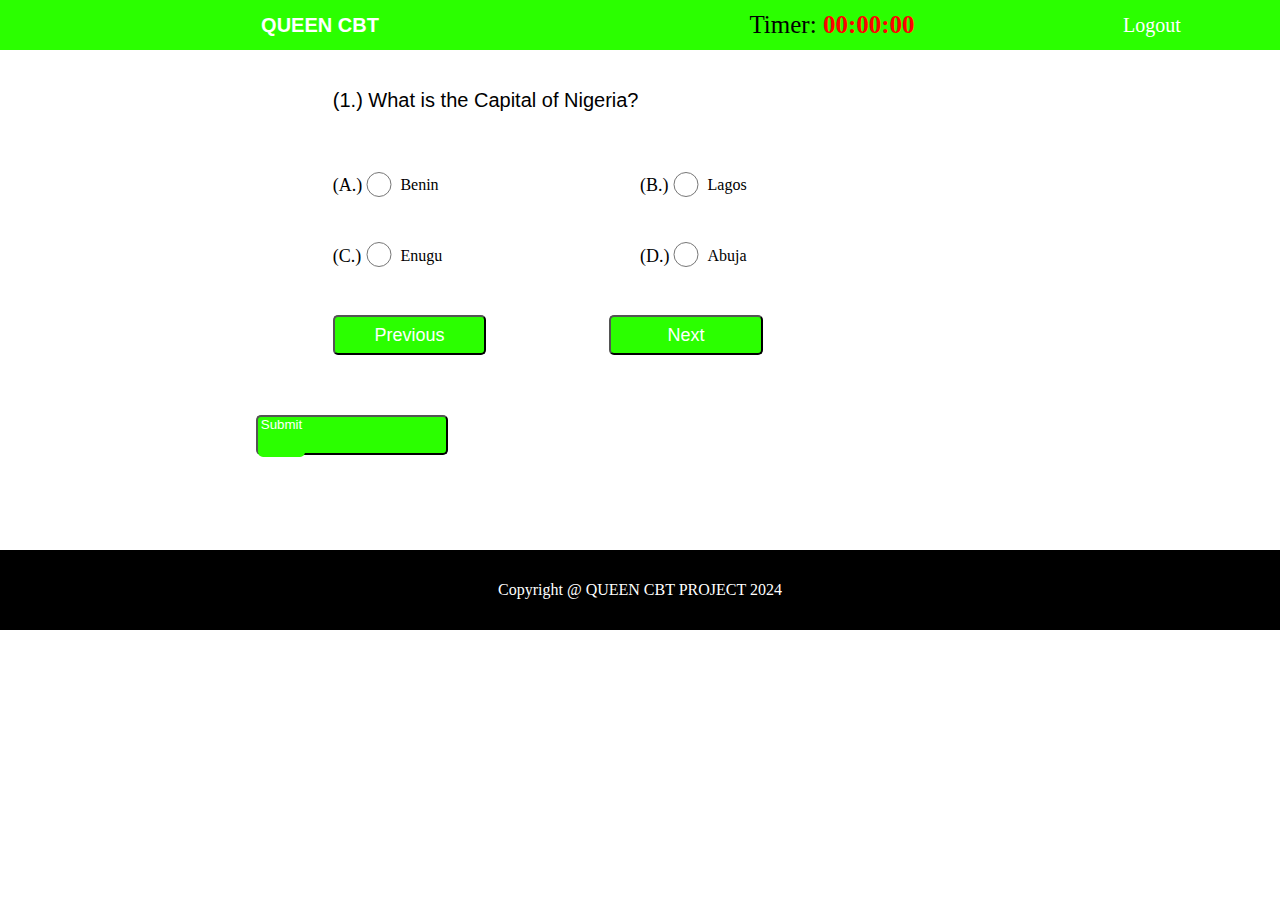
<file: index.html>
<!DOCTYPE html>
<head>
     <title>CBT Project</title>
     <link rel="stylesheet" href="styles.css">
</head>
    <body>
        <!--- wrapper class starts here -->
        <div class="wrapper">
               
            <!--- header class starts here -->
            <div class="header">

                <!--- name class starts here -->
                <div class="name">QUEEN CBT</div>
                 <!--- name class ends here -->     
                 
                 
                 <!--- timer class starts here -->
                <div class="timer"><span style="color: black;">Timer:</span> <strong>00:00:00</strong></div>
                <!--- timer class ends here -->  
                
                
                <!--- out class starts here -->
                <div class="out"><a style="color:white; text-decoration: none;" href="login.html">Logout</a></div>
                 <!--- out class ends here --> 
                
                 
            </div>
                  <!-- header class ends here-->


                  <!--- insider class starts here -->
            <div class="insider">
              <form method="post">
                <!--- message class starts here -->
                     <div class="message">(1.) What is the Capital of Nigeria?</div>
                 <!--- message class ends here -->
                 
                 <!--- answer class starts here-->
                         <div class="answer">
                          
                            <!--- answer_opt starts here -->
                            <div class="answer_opt">
                                
                                <!---- answer_a class starts here -->
                                <label class="answer_q">(A.)</label>
                                <!---- answer_a class ends here -->
                                
                                <!---- answer_in class starts here -->
                                    <input type="radio" value="Benin" class="answer_in"/>  
                                <!---- answer_in class ends here -->
                                
                                <!---- answer_q class starts here -->
                                <label class="answer_b">Benin</label>
                                <!---- answer_q class ends here -->
                            
                            
                            </div>
                            <!--- answer_opt ends here -->
 


                            <!--- answer_opt starts here -->
                            <div class="answer_opt">
                                
                                <!---- answer_q class starts here -->
                                <label class="answer_q">(B.)</label>
                                <!---- answer_q class ends here -->
                                
                                <!---- answer_in class starts here -->
                                    <input type="radio" value="Lagos" class="answer_in"/>  
                                <!---- answer_in class ends here -->
                                
                                <!---- answer_b class starts here -->
                                <label class="answer_b">Lagos</label>
                                <!---- answer_b class ends here -->
                            
                            
                            </div>
                            <!--- answer_opt ends here -->


                            <!--- answer_opt starts here -->
                            <div class="answer_opt">
                                
                                <!---- answer_q class starts here -->
                                <label class="answer_q">(C.)</label>
                                <!---- answer_q class ends here -->
                                
                                <!---- answer_in class starts here -->
                                    <input type="radio" value="Enugu" class="answer_in"/>  
                                <!---- answer_in class ends here -->
                                
                                <!---- answer_b class starts here -->
                                <label class="answer_b">Enugu</label>
                                <!---- answer_b class ends here -->
                            
                            
                            </div>
                            <!--- answer_opt ends here -->


                            <!--- answer_opt starts here -->
                            <div class="answer_opt">
                                
                                <!---- answer_q class starts here -->
                                   <label class="answer_q">(D.)</label>
                                <!---- answer_q class ends here -->
                                
                                <!---- answer_in class starts here -->
                                    <input type="radio" value="Abuja" class="answer_in"/>  
                                <!---- answer_in class ends here -->
                                
                                <!---- answer_b class starts here -->
                                   <label class="answer_b">Abuja</label>
                                <!---- answer_b class ends here -->
                            
                            
                            </div>
                            <!--- answer_opt ends here -->

                             
                            



                                  
                                 
                         </div>
                 <!--- answer class ends here-->
 


                  <!--- Previous class starts here-->
                 <div class="Previous">
                  

                    <!--  prev class starts here -->
                         <button class="prev">
                            <a class="prev_a" href="index.html" >Previous</a>
                        </button>
                    <!--  prev class ends here -->


                    <!--  nxt class starts here -->
                    <button class="prev">
                        <a class="prev_a" href="page.html" >Next</a>
                    </button>
                <!--  nxt class ends here -->

                     
                 </div>
                 <!--- Previous class ends here-->

                 <!--  Submit class starts here -->
                 <div> 
                    <button class="submit">
                      <a class="submit" href="index.html" >Submit</a> 
                    </button>
                 </div>
                  <!--  Submit class ends here -->
                  
            
                </form>

             </div>
             <!-- insider class ends here-->
            
              <!-- footer class starts here-->
                      <div class="footer"> Copyright @ QUEEN CBT PROJECT 2024</div>
              <!-- footer class ends here-->
 


        </div>
       <!--- wrapper class ends here -->
 

    </body>


</html>
</file>
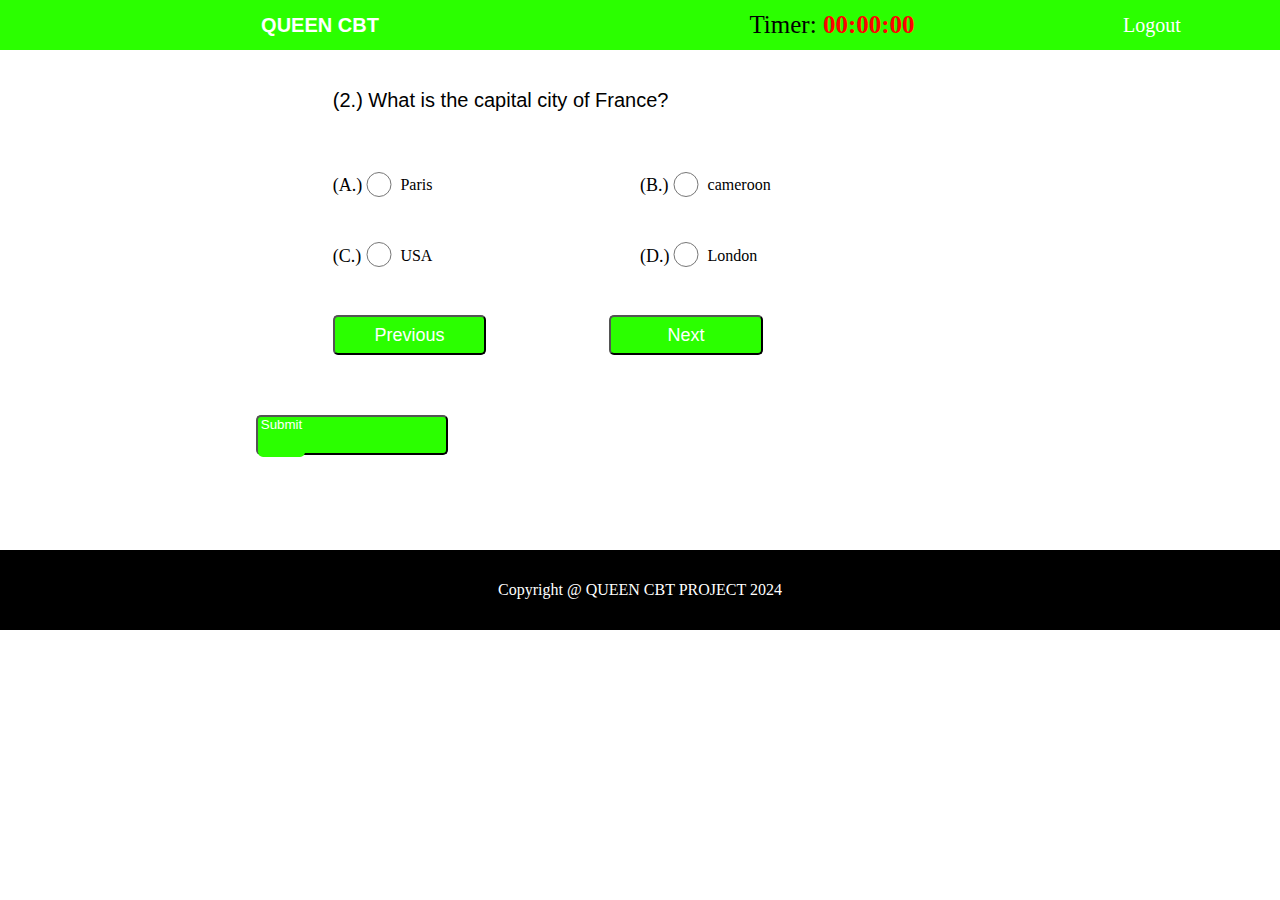
<file: page.html>
<!DOCTYPE html>
<head>
     <title>CBT Project</title>
     <link rel="stylesheet" href="styles.css">
</head>
    <body>
        <!--- wrapper class starts here -->
        <div class="wrapper">
               
            <!--- header class starts here -->
            <div class="header">

                <!--- name class starts here -->
                <div class="name">QUEEN CBT</div>
                 <!--- name class ends here -->     
                 
                 
                 <!--- timer class starts here -->
                <div class="timer"><span style="color: black;">Timer:</span> <strong>00:00:00</strong></div>
                <!--- timer class ends here -->  
                
                
                <!--- out class starts here -->
                <div class="out"><a style="color:white; text-decoration: none;" href="login.html">Logout</a></div>
                 <!--- out class ends here --> 
                
                 
            </div>
            <!-- header class ends here-->


             <!--- insider class starts here -->
             <div class="insider">
                 <form method="post">
                <!--- message class starts here -->
                     <div class="message">(2.) What is the capital city of France?
                    </div>
                 <!--- message class ends here -->
                 
                 <!--- answer class starts here-->
                         <div class="answer">
                          
                            <!--- answer_opt starts here -->
                            <div class="answer_opt">
                                
                                <!---- answer_a class starts here -->
                                <label class="answer_q">(A.)</label>
                                <!---- answer_a class ends here -->
                                
                                <!---- answer_in class starts here -->
                                    <input type="radio" value="Paris" class="answer_in"/>  
                                <!---- answer_in class ends here -->
                                
                                <!---- answer_q class starts here -->
                                <label class="answer_b">Paris</label>
                                <!---- answer_q class ends here -->
                            
                            
                            </div>
                            <!--- answer_opt ends here -->
 


                            <!--- answer_opt starts here -->
                            <div class="answer_opt">
                                
                                <!---- answer_q class starts here -->
                                <label class="answer_q">(B.)</label>
                                <!---- answer_q class ends here -->
                                
                                <!---- answer_in class starts here -->
                                    <input type="radio" value="cameroon" class="answer_in"/>  
                                <!---- answer_in class ends here -->
                                
                                <!---- answer_b class starts here -->
                                <label class="answer_b">cameroon</label>
                                <!---- answer_b class ends here -->
                            
                            
                            </div>
                            <!--- answer_opt ends here -->


                            <!--- answer_opt starts here -->
                            <div class="answer_opt">
                                
                                <!---- answer_q class starts here -->
                                <label class="answer_q">(C.)</label>
                                <!---- answer_q class ends here -->
                                
                                <!---- answer_in class starts here -->
                                    <input type="radio" value="Las Vegas" class="answer_in"/>  
                                <!---- answer_in class ends here -->
                                
                                <!---- answer_b class starts here -->
                                <label class="answer_b">USA</label>
                                <!---- answer_b class ends here -->
                            
                            
                            </div>
                            <!--- answer_opt ends here -->


                            <!--- answer_opt starts here -->
                            <div class="answer_opt">
                                
                                <!---- answer_q class starts here -->
                                <label class="answer_q">(D.)</label>
                                <!---- answer_q class ends here -->
                                
                                <!---- answer_in class starts here -->
                                    <input type="radio" value="London" class="answer_in"/>  
                                <!---- answer_in class ends here -->
                                
                                <!---- answer_b class starts here -->
                                <label class="answer_b">London</label>
                                <!---- answer_b class ends here -->
                            
                            
                            </div>
                            <!--- answer_opt ends here -->

                             
                            



                                  
                                 
                         </div>
                 <!--- answer class ends here-->
 


                  <!--- Previous class starts here-->
                 <div class="Previous">
                  

                    <!--  prev class starts here -->
                         <button class="prev">
                            <a class="prev_a" href="index.html" >Previous</a>
                        </button>
                    <!--  prev class ends here -->


                    <!--  nxt class starts here -->
                    <button class="prev">
                        <a class="prev_a" href="page2.html" >Next</a>
                    </button>
                <!--  nxt class ends here -->

                     
                 </div>
                 <!--- Previous class ends here-->

                 <!--  Submit class starts here -->
                 <div> 
                    <button class="submit">
                      <a class="submit" href="index.html" >Submit</a> 
                    </button>
                 </div>
                  <!--  Submit class ends here -->
                </form>

             </div>
             <!-- insider class ends here-->
            
              <!-- footer class starts here-->
                      <div class="footer"> Copyright @ QUEEN CBT PROJECT 2024</div>
              <!-- footer class ends here-->
 


        </div>
       <!--- wrapper class ends here -->
 

    </body>


</html>
</file>
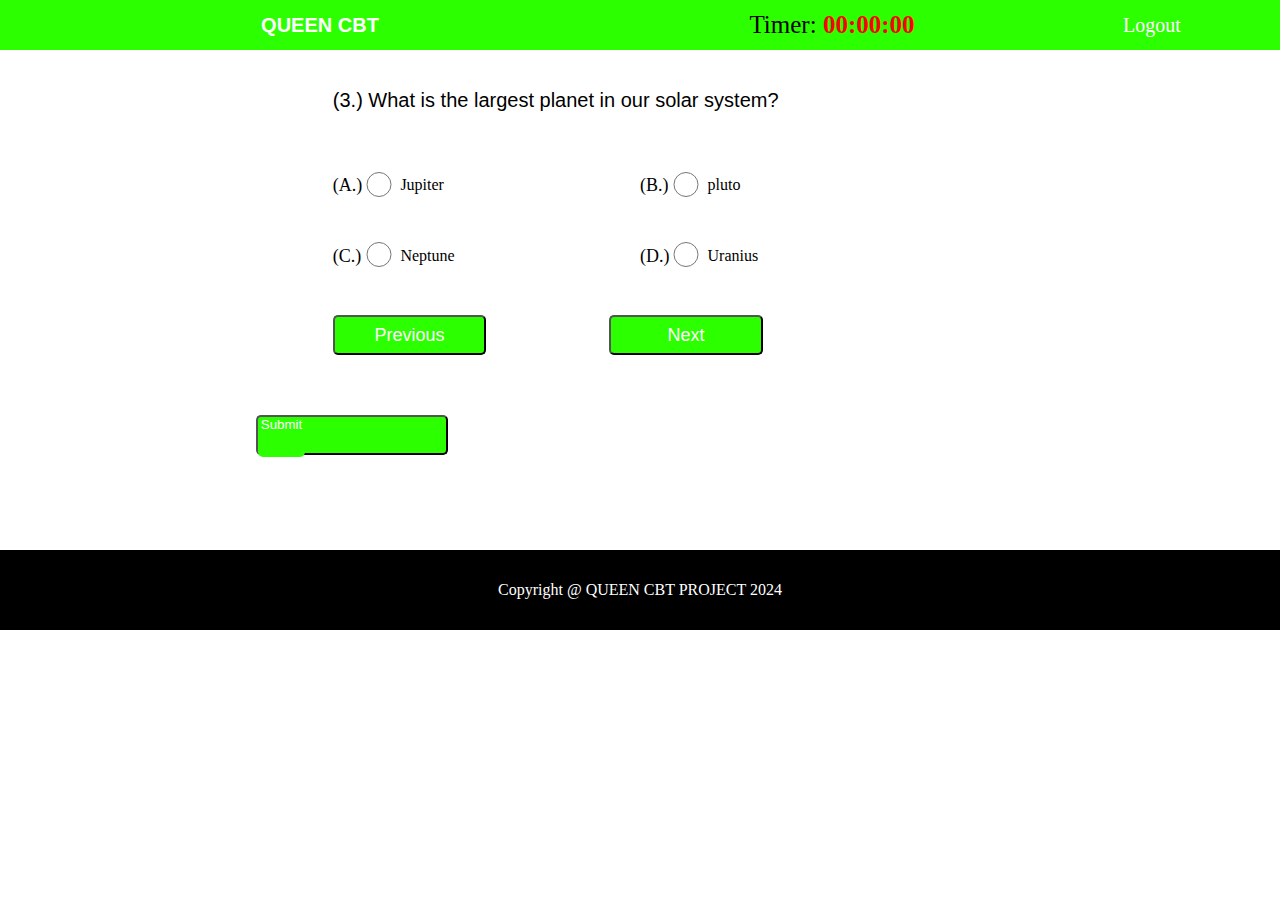
<file: page2.html>
<!DOCTYPE html>
<head>
     <title>CBT Project</title>
     <link rel="stylesheet" href="styles.css">
</head>
    <body>
        <!--- wrapper class starts here -->
        <div class="wrapper">
               
            <!--- header class starts here -->
            <div class="header">

                <!--- name class starts here -->
                <div class="name">QUEEN CBT</div>
                 <!--- name class ends here -->     
                 
                 
                 <!--- timer class starts here -->
                <div class="timer"><span style="color: black;">Timer:</span> <strong>00:00:00</strong></div>
                <!--- timer class ends here -->  
                
                
                <!--- out class starts here -->
                <div class="out"><a style="color:white; text-decoration: none;" href="login.html">Logout</a></div>
                 <!--- out class ends here --> 
                
                 
            </div>
            <!-- header class ends here-->


             <!--- insider class starts here -->
             <div class="insider">
                 <form method="post">
                <!--- message class starts here -->
                     <div class="message">(3.)  What is the largest planet in our solar system?</div>
                 <!--- message class ends here -->
                 
                 <!--- answer class starts here-->
                         <div class="answer">
                          
                            <!--- answer_opt starts here -->
                            <div class="answer_opt">
                                
                                <!---- answer_a class starts here -->
                                <label class="answer_q">(A.)</label>
                                <!---- answer_a class ends here -->
                                
                                <!---- answer_in class starts here -->
                                    <input type="radio" value="Jupiter" class="answer_in"/>  
                                <!---- answer_in class ends here -->
                                
                                <!---- answer_q class starts here -->
                                <label class="answer_b">Jupiter</label>
                                <!---- answer_q class ends here -->
                            
                            
                            </div>
                            <!--- answer_opt ends here -->
 


                            <!--- answer_opt starts here -->
                            <div class="answer_opt">
                                
                                <!---- answer_q class starts here -->
                                <label class="answer_q">(B.)</label>
                                <!---- answer_q class ends here -->
                                
                                <!---- answer_in class starts here -->
                                    <input type="radio" value="pluto" class="answer_in"/>  
                                <!---- answer_in class ends here -->
                                
                                <!---- answer_b class starts here -->
                                <label class="answer_b">pluto</label>
                                <!---- answer_b class ends here -->
                            
                            
                            </div>
                            <!--- answer_opt ends here -->


                            <!--- answer_opt starts here -->
                            <div class="answer_opt">
                                
                                <!---- answer_q class starts here -->
                                <label class="answer_q">(C.)</label>
                                <!---- answer_q class ends here -->
                                
                                <!---- answer_in class starts here -->
                                    <input type="radio" value="Neptune" class="answer_in"/>  
                                <!---- answer_in class ends here -->
                                
                                <!---- answer_b class starts here -->
                                <label class="answer_b">Neptune</label>
                                <!---- answer_b class ends here -->
                            
                            
                            </div>
                            <!--- answer_opt ends here -->


                            <!--- answer_opt starts here -->
                            <div class="answer_opt">
                                
                                <!---- answer_q class starts here -->
                                <label class="answer_q">(D.)</label>
                                <!---- answer_q class ends here -->
                                
                                <!---- answer_in class starts here -->
                                    <input type="radio" value="Uranius" class="answer_in"/>  
                                <!---- answer_in class ends here -->
                                
                                <!---- answer_b class starts here -->
                                <label class="answer_b">Uranius</label>
                                <!---- answer_b class ends here -->
                            
                            
                            </div>
                            <!--- answer_opt ends here -->

                             
                            



                                  
                                 
                         </div>
                 <!--- answer class ends here-->
 


                  <!--- Previous class starts here-->
                 <div class="Previous">
                  

                    <!--  prev class starts here -->
                         <button class="prev">
                            <a class="prev_a" href="page.html" >Previous</a>
                        </button>
                    <!--  prev class ends here -->


                    <!--  nxt class starts here -->
                    <button class="prev">
                        <a class="prev_a" href="page3.html" >Next</a>
                    </button>
                <!--  nxt class ends here -->

                     
                 </div>
                 <!--- Previous class ends here-->

                 <!--  Submit class starts here -->
                 <div> 
                    <button class="submit">
                      <a class="submit" href="index.html" >Submit</a> 
                    </button>
                 </div>
                  <!--  Submit class ends here -->
                </form>

             </div>
             <!-- insider class ends here-->
            
              <!-- footer class starts here-->
                      <div class="footer"> Copyright @ QUEEN CBT PROJECT 2024</div>
              <!-- footer class ends here-->
 


        </div>
       <!--- wrapper class ends here -->
 

    </body>


</html>
</file>
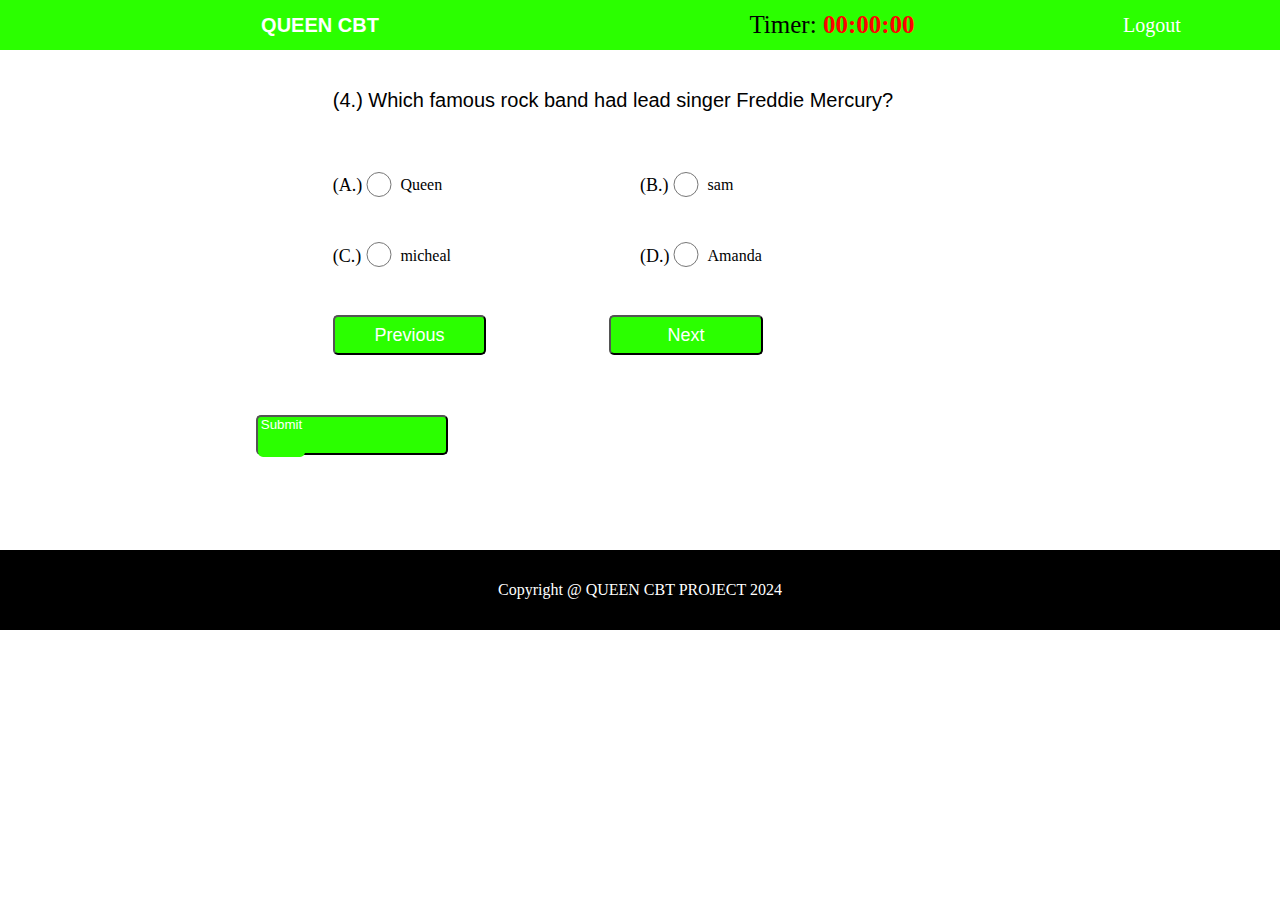
<file: page3.html>
<!DOCTYPE html>
<head>
     <title>CBT Project</title>
     <link rel="stylesheet" href="styles.css">
</head>
    <body>
        <!--- wrapper class starts here -->
        <div class="wrapper">
               
            <!--- header class starts here -->
            <div class="header">

                <!--- name class starts here -->
                <div class="name">QUEEN CBT</div>
                 <!--- name class ends here -->     
                 
                 
                 <!--- timer class starts here -->
                <div class="timer"><span style="color: black;">Timer:</span> <strong>00:00:00</strong></div>
                <!--- timer class ends here -->  
                
                
                <!--- out class starts here -->
                <div class="out"><a style="color:white; text-decoration: none;" href="login.html">Logout</a></div>
                 <!--- out class ends here --> 
                
                 
            </div>
            <!-- header class ends here-->


             <!--- insider class starts here -->
             <div class="insider">
                 <form method="post">
                <!--- message class starts here -->
                     <div class="message">(4.) Which famous rock band had lead singer Freddie Mercury?</div>
                 <!--- message class ends here -->
                 
                 <!--- answer class starts here-->
                         <div class="answer">
                          
                            <!--- answer_opt starts here -->
                            <div class="answer_opt">
                                
                                <!---- answer_a class starts here -->
                                <label class="answer_q">(A.)</label>
                                <!---- answer_a class ends here -->
                                
                                <!---- answer_in class starts here -->
                                    <input type="radio" value="Queen" class="answer_in"/>  
                                <!---- answer_in class ends here -->
                                
                                <!---- answer_q class starts here -->
                                <label class="answer_b">Queen</label>
                                <!---- answer_q class ends here -->
                            
                            
                            </div>
                            <!--- answer_opt ends here -->
 


                            <!--- answer_opt starts here -->
                            <div class="answer_opt">
                                
                                <!---- answer_q class starts here -->
                                <label class="answer_q">(B.)</label>
                                <!---- answer_q class ends here -->
                                
                                <!---- answer_in class starts here -->
                                    <input type="radio" value="sam" class="answer_in"/>  
                                <!---- answer_in class ends here -->
                                
                                <!---- answer_b class starts here -->
                                <label class="answer_b">sam</label>
                                <!---- answer_b class ends here -->
                            
                            
                            </div>
                            <!--- answer_opt ends here -->


                            <!--- answer_opt starts here -->
                            <div class="answer_opt">
                                
                                <!---- answer_q class starts here -->
                                <label class="answer_q">(C.)</label>
                                <!---- answer_q class ends here -->
                                
                                <!---- answer_in class starts here -->
                                    <input type="radio" value="micheal" class="answer_in"/>  
                                <!---- answer_in class ends here -->
                                
                                <!---- answer_b class starts here -->
                                <label class="answer_b">micheal</label>
                                <!---- answer_b class ends here -->
                            
                            
                            </div>
                            <!--- answer_opt ends here -->


                            <!--- answer_opt starts here -->
                            <div class="answer_opt">
                                
                                <!---- answer_q class starts here -->
                                <label class="answer_q">(D.)</label>
                                <!---- answer_q class ends here -->
                                
                                <!---- answer_in class starts here -->
                                    <input type="radio" value="Amanda" class="answer_in"/>  
                                <!---- answer_in class ends here -->
                                
                                <!---- answer_b class starts here -->
                                <label class="answer_b">Amanda</label>
                                <!---- answer_b class ends here -->
                            
                            
                            </div>
                            <!--- answer_opt ends here -->

                             
                            



                                  
                                 
                         </div>
                 <!--- answer class ends here-->
 


                  <!--- Previous class starts here-->
                 <div class="Previous">
                  

                    <!--  prev class starts here -->
                         <button class="prev">
                            <a class="prev_a" href="page2.html" >Previous</a>
                        </button>
                    <!--  prev class ends here -->


                    <!--  nxt class starts here -->
                    <button class="prev">
                        <a class="prev_a" href="page4.html" >Next</a>
                    </button>
                <!--  nxt class ends here -->

                     
                 </div>
                 <!--- Previous class ends here-->

                 <!--  Submit class starts here -->
                 <div> 
                    <button class="submit">
                      <a class="submit" href="index.html" >Submit</a> 
                    </button>
                 </div>
                  <!--  Submit class ends here -->
                </form>

             </div>
             <!-- insider class ends here-->
            
              <!-- footer class starts here-->
                      <div class="footer"> Copyright @ QUEEN CBT PROJECT 2024</div>
              <!-- footer class ends here-->
 


        </div>
       <!--- wrapper class ends here -->
 

    </body>


</html>
</file>
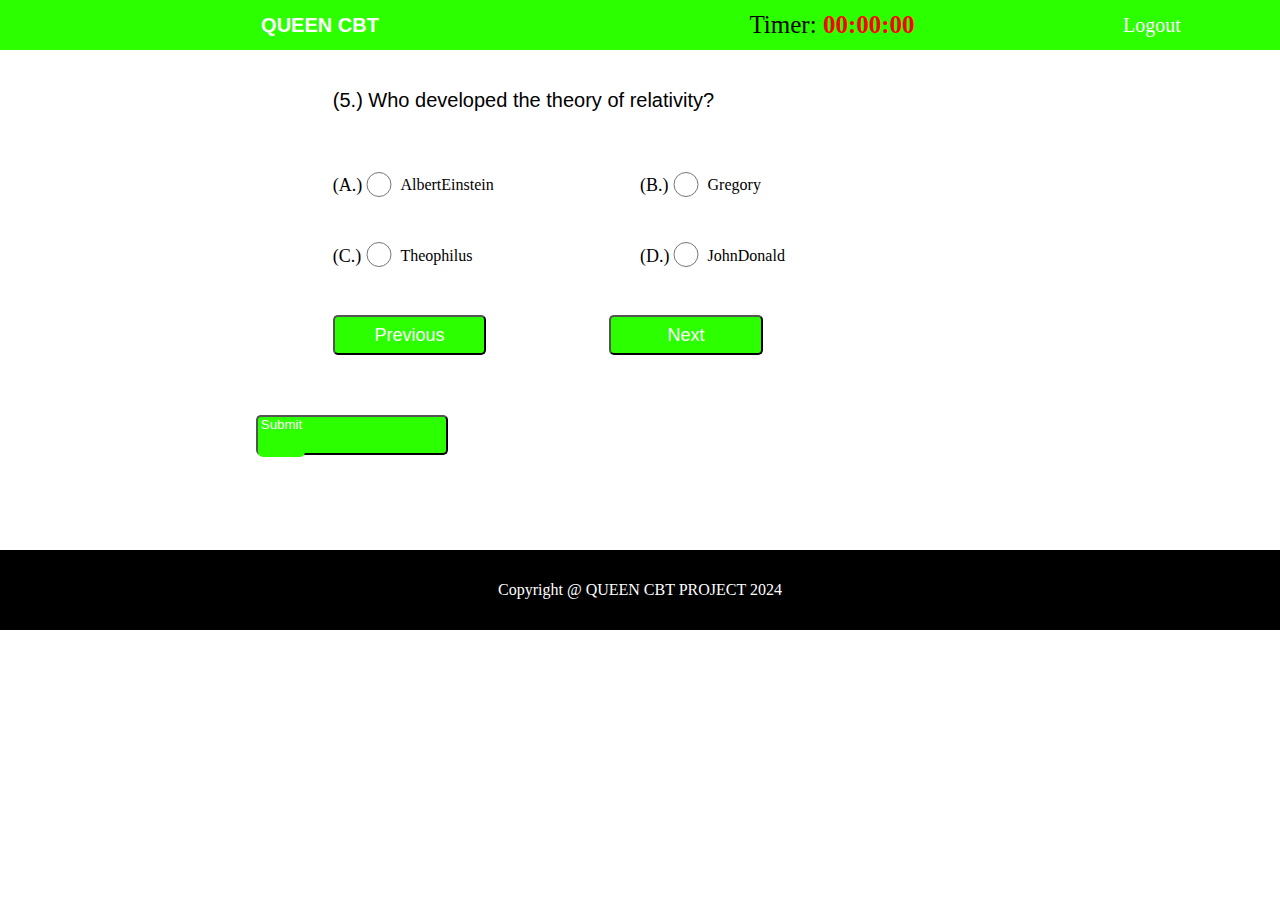
<file: page4.html>
<!DOCTYPE html>
<head>
     <title>CBT Project</title>
     <link rel="stylesheet" href="styles.css">
</head>
    <body>
        <!--- wrapper class starts here -->
        <div class="wrapper">
               
            <!--- header class starts here -->
            <div class="header">

                <!--- name class starts here -->
                <div class="name">QUEEN CBT</div>
                 <!--- name class ends here -->     
                 
                 
                 <!--- timer class starts here -->
                <div class="timer"><span style="color: black;">Timer:</span> <strong>00:00:00</strong></div>
                <!--- timer class ends here -->  
                
                
                <!--- out class starts here -->
                <div class="out"><a style="color:white; text-decoration: none;" href="login.html">Logout</a></div>
                 <!--- out class ends here --> 
                
                 
            </div>
            <!-- header class ends here-->


             <!--- insider class starts here -->
             <div class="insider">
                 <form method="post">
                <!--- message class starts here -->
                     <div class="message">(5.) Who developed the theory of relativity?
                    </div>
                 <!--- message class ends here -->
                 
                 <!--- answer class starts here-->
                         <div class="answer">
                          
                            <!--- answer_opt starts here -->
                            <div class="answer_opt">
                                
                                <!---- answer_a class starts here -->
                                <label class="answer_q">(A.)</label>
                                <!---- answer_a class ends here -->
                                
                                <!---- answer_in class starts here -->
                                    <input type="radio" value="AlbertEinstein" class="answer_in"/>  
                                <!---- answer_in class ends here -->
                                
                                <!---- answer_q class starts here -->
                                <label class="answer_b">AlbertEinstein</label>
                                <!---- answer_q class ends here -->
                            
                            
                            </div>
                            <!--- answer_opt ends here -->
 


                            <!--- answer_opt starts here -->
                            <div class="answer_opt">
                                
                                <!---- answer_q class starts here -->
                                <label class="answer_q">(B.)</label>
                                <!---- answer_q class ends here -->
                                
                                <!---- answer_in class starts here -->
                                    <input type="radio" value="Gregory" class="answer_in"/>  
                                <!---- answer_in class ends here -->
                                
                                <!---- answer_b class starts here -->
                                <label class="answer_b">Gregory</label>
                                <!---- answer_b class ends here -->
                            
                            
                            </div>
                            <!--- answer_opt ends here -->


                            <!--- answer_opt starts here -->
                            <div class="answer_opt">
                                
                                <!---- answer_q class starts here -->
                                <label class="answer_q">(C.)</label>
                                <!---- answer_q class ends here -->
                                
                                <!---- answer_in class starts here -->
                                    <input type="radio" value="Theophilus" class="answer_in"/>  
                                <!---- answer_in class ends here -->
                                
                                <!---- answer_b class starts here -->
                                <label class="answer_b">Theophilus</label>
                                <!---- answer_b class ends here -->
                            
                            
                            </div>
                            <!--- answer_opt ends here -->


                            <!--- answer_opt starts here -->
                            <div class="answer_opt">
                                
                                <!---- answer_q class starts here -->
                                <label class="answer_q">(D.)</label>
                                <!---- answer_q class ends here -->
                                
                                <!---- answer_in class starts here -->
                                    <input type="radio" value="JohnDonald" class="answer_in"/>  
                                <!---- answer_in class ends here -->
                                
                                <!---- answer_b class starts here -->
                                <label class="answer_b">JohnDonald</label>
                                <!---- answer_b class ends here -->
                            
                            
                            </div>
                            <!--- answer_opt ends here -->

                             
                            



                                  
                                 
                         </div>
                 <!--- answer class ends here-->
 


                  <!--- Previous class starts here-->
                 <div class="Previous">
                  

                    <!--  prev class starts here -->
                         <button class="prev">
                            <a class="prev_a" href="page3.html" >Previous</a>
                        </button>
                    <!--  prev class ends here -->


                    <!--  nxt class starts here -->
                    <button class="prev">
                        <a class="prev_a" href="page5.html" >Next</a>
                    </button>
                <!--  nxt class ends here -->

                     
                 </div>
                 <!--- Previous class ends here-->

                 <!--  Submit class starts here -->
                 <div> 
                    <button class="submit">
                      <a class="submit" href="index.html" >Submit</a> 
                    </button>
                 </div>
                  <!--  Submit class ends here -->
                </form>

             </div>
             <!-- insider class ends here-->
            
              <!-- footer class starts here-->
                      <div class="footer"> Copyright @ QUEEN CBT PROJECT 2024</div>
              <!-- footer class ends here-->
 


        </div>
       <!--- wrapper class ends here -->
 

    </body>


</html>
</file>
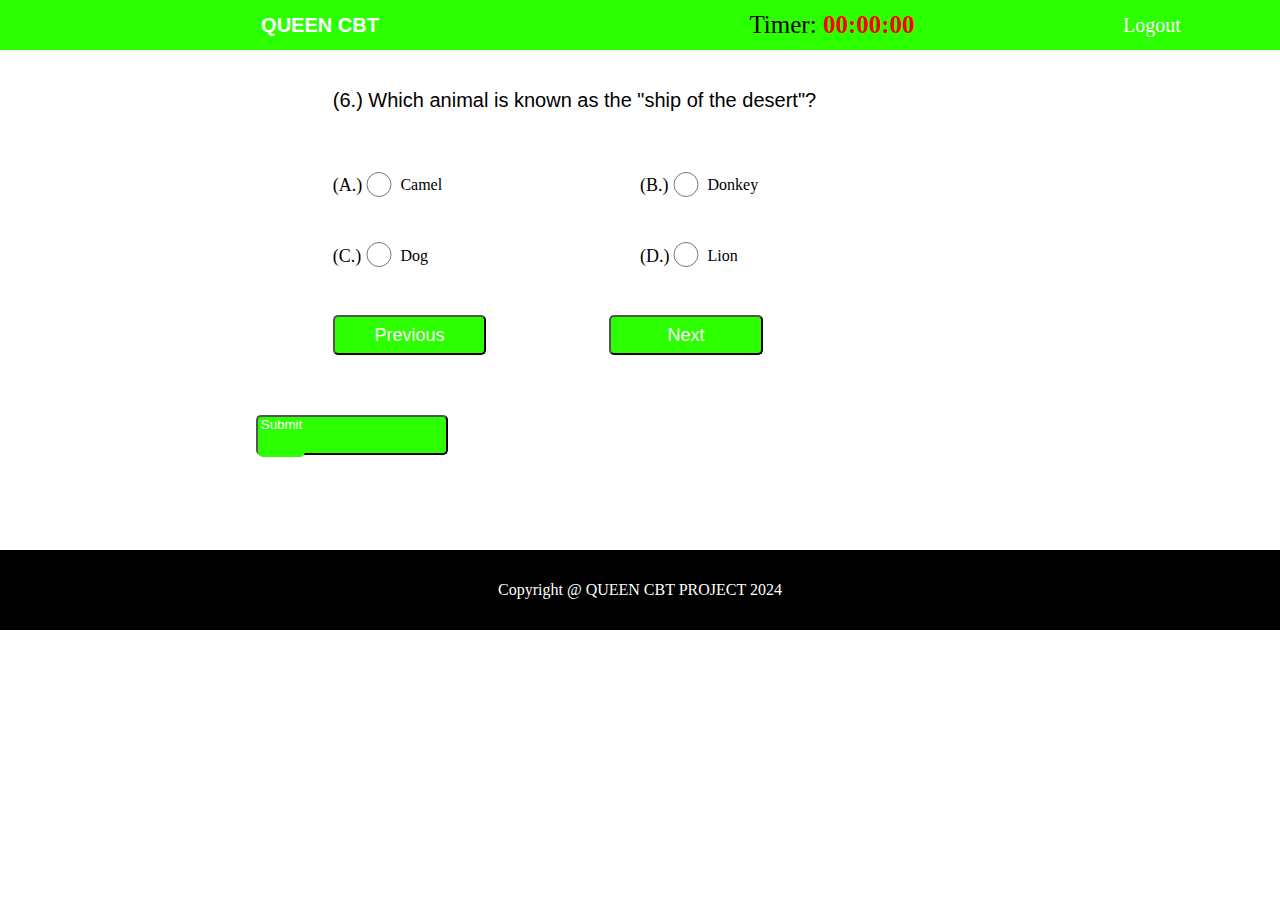
<file: page5.html>
<!DOCTYPE html>
<head>
     <title>CBT Project</title>
     <link rel="stylesheet" href="styles.css">
</head>
    <body>
        <!--- wrapper class starts here -->
        <div class="wrapper">
               
            <!--- header class starts here -->
            <div class="header">

                <!--- name class starts here -->
                <div class="name">QUEEN CBT</div>
                 <!--- name class ends here -->     
                 
                 
                 <!--- timer class starts here -->
                <div class="timer"><span style="color: black;">Timer:</span> <strong>00:00:00</strong></div>
                <!--- timer class ends here -->  
                
                
                <!--- out class starts here -->
                <div class="out"><a style="color:white; text-decoration: none;" href="login.html">Logout</a></div>
                 <!--- out class ends here --> 
                
                 
            </div>
            <!-- header class ends here-->


             <!--- insider class starts here -->
             <div class="insider">
                 <form method="post">
                <!--- message class starts here -->
                     <div class="message">(6.)  Which animal is known as the "ship of the desert"?
                    </div>
                 <!--- message class ends here -->
                 
                 <!--- answer class starts here-->
                         <div class="answer">
                          
                            <!--- answer_opt starts here -->
                            <div class="answer_opt">
                                
                                <!---- answer_a class starts here -->
                                <label class="answer_q">(A.)</label>
                                <!---- answer_a class ends here -->
                                
                                <!---- answer_in class starts here -->
                                    <input type="radio" value="Camel" class="answer_in"/>  
                                <!---- answer_in class ends here -->
                                
                                <!---- answer_q class starts here -->
                                <label class="answer_b">Camel</label>
                                <!---- answer_q class ends here -->
                            
                            
                            </div>
                            <!--- answer_opt ends here -->
 


                            <!--- answer_opt starts here -->
                            <div class="answer_opt">
                                
                                <!---- answer_q class starts here -->
                                <label class="answer_q">(B.)</label>
                                <!---- answer_q class ends here -->
                                
                                <!---- answer_in class starts here -->
                                    <input type="radio" value="Donkey" class="answer_in"/>  
                                <!---- answer_in class ends here -->
                                
                                <!---- answer_b class starts here -->
                                <label class="answer_b">Donkey</label>
                                <!---- answer_b class ends here -->
                            
                            
                            </div>
                            <!--- answer_opt ends here -->


                            <!--- answer_opt starts here -->
                            <div class="answer_opt">
                                
                                <!---- answer_q class starts here -->
                                <label class="answer_q">(C.)</label>
                                <!---- answer_q class ends here -->
                                
                                <!---- answer_in class starts here -->
                                    <input type="radio" value="Dog" class="answer_in"/>  
                                <!---- answer_in class ends here -->
                                
                                <!---- answer_b class starts here -->
                                <label class="answer_b">Dog</label>
                                <!---- answer_b class ends here -->
                            
                            
                            </div>
                            <!--- answer_opt ends here -->


                            <!--- answer_opt starts here -->
                            <div class="answer_opt">
                                
                                <!---- answer_q class starts here -->
                                <label class="answer_q">(D.)</label>
                                <!---- answer_q class ends here -->
                                
                                <!---- answer_in class starts here -->
                                    <input type="radio" value="Lion" class="answer_in"/>  
                                <!---- answer_in class ends here -->
                                
                                <!---- answer_b class starts here -->
                                <label class="answer_b">Lion</label>
                                <!---- answer_b class ends here -->
                            
                            
                            </div>
                            <!--- answer_opt ends here -->

                             
                            



                                  
                                 
                         </div>
                 <!--- answer class ends here-->
 


                  <!--- Previous class starts here-->
                 <div class="Previous">
                  

                    <!--  prev class starts here -->
                         <button class="prev">
                            <a class="prev_a" href="page4.html" >Previous</a>
                        </button>
                    <!--  prev class ends here -->


                    <!--  nxt class starts here -->
                    <button class="prev">
                        <a class="prev_a" href="page6.html" >Next</a>
                    </button>
                <!--  nxt class ends here -->

                     
                 </div>
                 <!--- Previous class ends here-->

                 <!--  Submit class starts here -->
                 <div> 
                    <button class="submit">
                      <a class="submit" href="index.html" >Submit</a> 
                    </button>
                 </div>
                  <!--  Submit class ends here -->
                </form>

             </div>
             <!-- insider class ends here-->
            
              <!-- footer class starts here-->
                      <div class="footer"> Copyright @ QUEEN CBT PROJECT 2024</div>
              <!-- footer class ends here-->
 


        </div>
       <!--- wrapper class ends here -->
 

    </body>


</html>
</file>
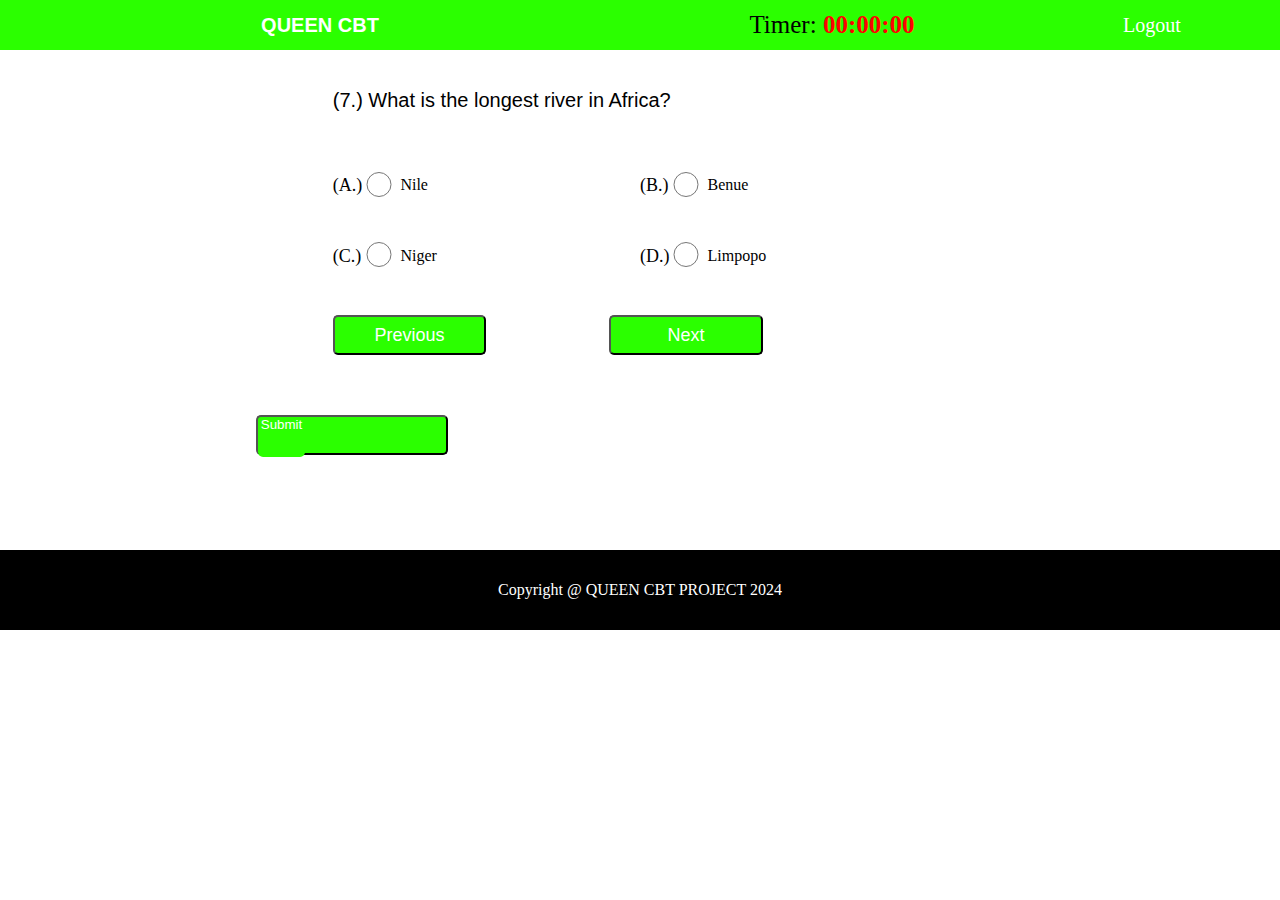
<file: page6.html>
<!DOCTYPE html>
<head>
     <title>CBT Project</title>
     <link rel="stylesheet" href="styles.css">
</head>
    <body>
        <!--- wrapper class starts here -->
        <div class="wrapper">
               
            <!--- header class starts here -->
            <div class="header">

                <!--- name class starts here -->
                <div class="name">QUEEN CBT</div>
                 <!--- name class ends here -->     
                 
                 
                 <!--- timer class starts here -->
                <div class="timer"><span style="color: black;">Timer:</span> <strong>00:00:00</strong></div>
                <!--- timer class ends here -->  
                
                
                <!--- out class starts here -->
                <div class="out"><a style="color:white; text-decoration: none;" href="login.html">Logout</a></div>
                 <!--- out class ends here --> 
                
                 
            </div>
            <!-- header class ends here-->


             <!--- insider class starts here -->
             <div class="insider">
                 <form method="post">
                <!--- message class starts here -->
                     <div class="message">(7.)  What is the longest river in Africa?
                    </div>
                 <!--- message class ends here -->
                 
                 <!--- answer class starts here-->
                         <div class="answer">
                          
                            <!--- answer_opt starts here -->
                            <div class="answer_opt">
                                
                                <!---- answer_a class starts here -->
                                <label class="answer_q">(A.)</label>
                                <!---- answer_a class ends here -->
                                
                                <!---- answer_in class starts here -->
                                    <input type="radio" value="Nile" class="answer_in"/>  
                                <!---- answer_in class ends here -->
                                
                                <!---- answer_q class starts here -->
                                <label class="answer_b">Nile</label>
                                <!---- answer_q class ends here -->
                            
                            
                            </div>
                            <!--- answer_opt ends here -->
 


                            <!--- answer_opt starts here -->
                            <div class="answer_opt">
                                
                                <!---- answer_q class starts here -->
                                <label class="answer_q">(B.)</label>
                                <!---- answer_q class ends here -->
                                
                                <!---- answer_in class starts here -->
                                    <input type="radio" value="Benue" class="answer_in"/>  
                                <!---- answer_in class ends here -->
                                
                                <!---- answer_b class starts here -->
                                <label class="answer_b">Benue</label>
                                <!---- answer_b class ends here -->
                            
                            
                            </div>
                            <!--- answer_opt ends here -->


                            <!--- answer_opt starts here -->
                            <div class="answer_opt">
                                
                                <!---- answer_q class starts here -->
                                <label class="answer_q">(C.)</label>
                                <!---- answer_q class ends here -->
                                
                                <!---- answer_in class starts here -->
                                    <input type="radio" value="Niger" class="answer_in"/>  
                                <!---- answer_in class ends here -->
                                
                                <!---- answer_b class starts here -->
                                <label class="answer_b">Niger</label>
                                <!---- answer_b class ends here -->
                            
                            
                            </div>
                            <!--- answer_opt ends here -->


                            <!--- answer_opt starts here -->
                            <div class="answer_opt">
                                
                                <!---- answer_q class starts here -->
                                <label class="answer_q">(D.)</label>
                                <!---- answer_q class ends here -->
                                
                                <!---- answer_in class starts here -->
                                    <input type="radio" value="Limpopo" class="answer_in"/>  
                                <!---- answer_in class ends here -->
                                
                                <!---- answer_b class starts here -->
                                <label class="answer_b">Limpopo</label>
                                <!---- answer_b class ends here -->
                            
                            
                            </div>
                            <!--- answer_opt ends here -->

                             
                            



                                  
                                 
                         </div>
                 <!--- answer class ends here-->
 


                  <!--- Previous class starts here-->
                 <div class="Previous">
                  

                    <!--  prev class starts here -->
                         <button class="prev">
                            <a class="prev_a" href="page5.html" >Previous</a>
                        </button>
                    <!--  prev class ends here -->


                    <!--  nxt class starts here -->
                    <button class="prev">
                        <a class="prev_a" href="page7.html" >Next</a>
                    </button>
                <!--  nxt class ends here -->

                     
                 </div>
                 <!--- Previous class ends here-->

                 <!--  Submit class starts here -->
                 <div> 
                    <button class="submit">
                      <a class="submit" href="index.html" >Submit</a> 
                    </button>
                 </div>
                  <!--  Submit class ends here -->
                </form>

             </div>
             <!-- insider class ends here-->
            
              <!-- footer class starts here-->
                      <div class="footer"> Copyright @ QUEEN CBT PROJECT 2024</div>
              <!-- footer class ends here-->
 


        </div>
       <!--- wrapper class ends here -->
 

    </body>


</html>
</file>
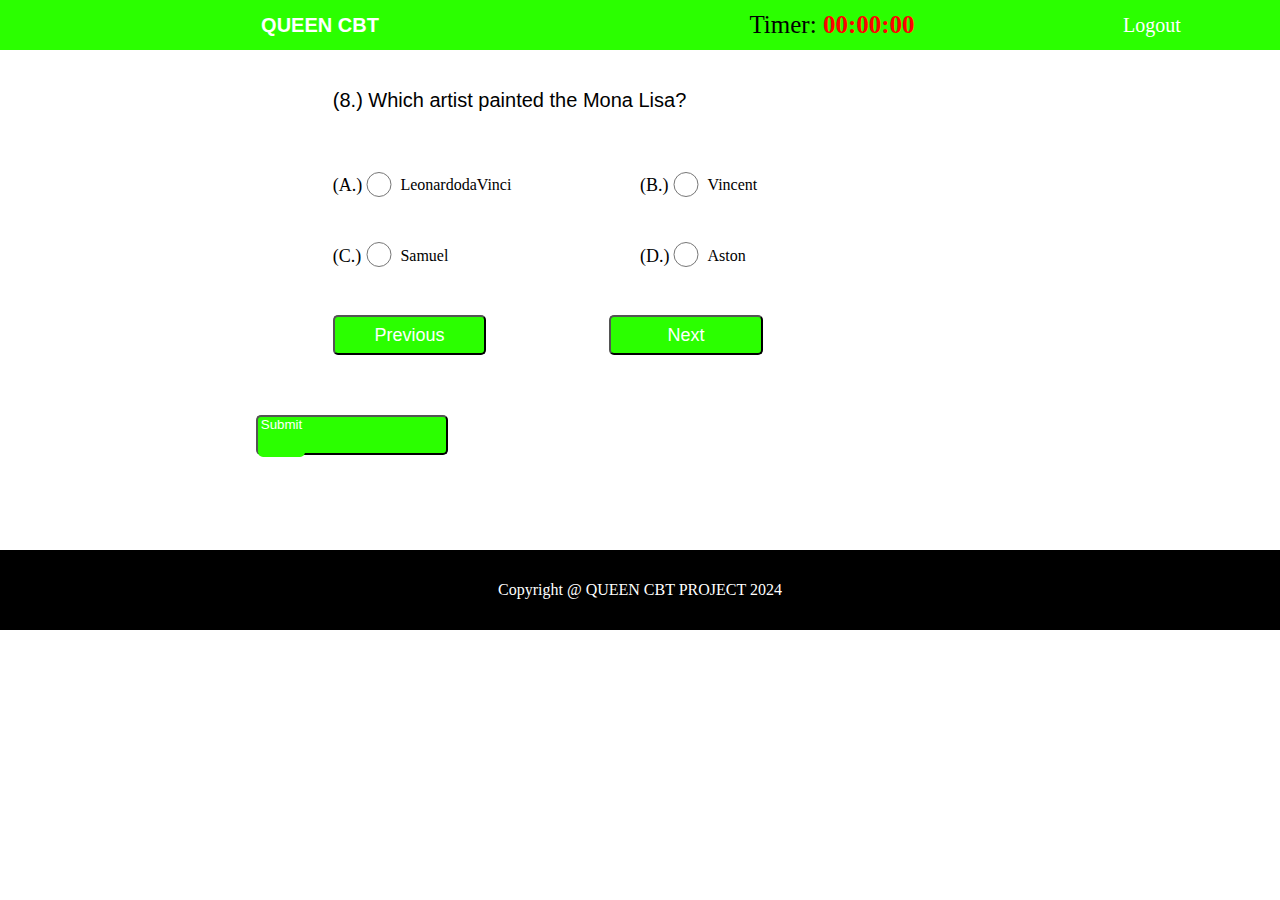
<file: page7.html>
<!DOCTYPE html>
<head>
     <title>CBT Project</title>
     <link rel="stylesheet" href="styles.css">
</head>
    <body>
        <!--- wrapper class starts here -->
        <div class="wrapper">
               
            <!--- header class starts here -->
            <div class="header">

                <!--- name class starts here -->
                <div class="name">QUEEN CBT</div>
                 <!--- name class ends here -->     
                 
                 
                 <!--- timer class starts here -->
                <div class="timer"><span style="color: black;">Timer:</span> <strong>00:00:00</strong></div>
                <!--- timer class ends here -->  
                
                
                <!--- out class starts here -->
                <div class="out"><a style="color:white; text-decoration: none;" href="login.html">Logout</a></div>
                 <!--- out class ends here --> 
                
                 
            </div>
            <!-- header class ends here-->


             <!--- insider class starts here -->
             <div class="insider">
                 <form method="post">
                <!--- message class starts here -->
                     <div class="message">(8.) Which artist painted the Mona Lisa?
                        
                        </div>
                 <!--- message class ends here -->
                 
                 <!--- answer class starts here-->
                         <div class="answer">
                          
                            <!--- answer_opt starts here -->
                            <div class="answer_opt">
                                
                                <!---- answer_a class starts here -->
                                <label class="answer_q">(A.)</label>
                                <!---- answer_a class ends here -->
                                
                                <!---- answer_in class starts here -->
                                    <input type="radio" value="LeonardodaVinci" class="answer_in"/>  
                                <!---- answer_in class ends here -->
                                
                                <!---- answer_q class starts here -->
                                <label class="answer_b">LeonardodaVinci</label>
                                <!---- answer_q class ends here -->
                            
                            
                            </div>
                            <!--- answer_opt ends here -->
 


                            <!--- answer_opt starts here -->
                            <div class="answer_opt">
                                
                                <!---- answer_q class starts here -->
                                <label class="answer_q">(B.)</label>
                                <!---- answer_q class ends here -->
                                
                                <!---- answer_in class starts here -->
                                    <input type="radio" value="Vincent" class="answer_in"/>  
                                <!---- answer_in class ends here -->
                                
                                <!---- answer_b class starts here -->
                                <label class="answer_b">Vincent</label>
                                <!---- answer_b class ends here -->
                            
                            
                            </div>
                            <!--- answer_opt ends here -->


                            <!--- answer_opt starts here -->
                            <div class="answer_opt">
                                
                                <!---- answer_q class starts here -->
                                <label class="answer_q">(C.)</label>
                                <!---- answer_q class ends here -->
                                
                                <!---- answer_in class starts here -->
                                    <input type="radio" value="Samuel" class="answer_in"/>  
                                <!---- answer_in class ends here -->
                                
                                <!---- answer_b class starts here -->
                                <label class="answer_b">Samuel</label>
                                <!---- answer_b class ends here -->
                            
                            
                            </div>
                            <!--- answer_opt ends here -->


                            <!--- answer_opt starts here -->
                            <div class="answer_opt">
                                
                                <!---- answer_q class starts here -->
                                <label class="answer_q">(D.)</label>
                                <!---- answer_q class ends here -->
                                
                                <!---- answer_in class starts here -->
                                    <input type="radio" value="Aston" class="answer_in"/>  
                                <!---- answer_in class ends here -->
                                
                                <!---- answer_b class starts here -->
                                <label class="answer_b">Aston</label>
                                <!---- answer_b class ends here -->
                            
                            
                            </div>
                            <!--- answer_opt ends here -->

                             
                            



                                  
                                 
                         </div>
                 <!--- answer class ends here-->
 


                  <!--- Previous class starts here-->
                 <div class="Previous">
                  

                    <!--  prev class starts here -->
                         <button class="prev">
                            <a class="prev_a" href="page6.html" >Previous</a>
                        </button>
                    <!--  prev class ends here -->


                    <!--  nxt class starts here -->
                    <button class="prev">
                        <a class="prev_a" href="page8.html" >Next</a>
                    </button>
                <!--  nxt class ends here -->

                     
                 </div>
                 <!--- Previous class ends here-->

                 <!--  Submit class starts here -->
                 <div> 
                    <button class="submit">
                      <a class="submit" href="index.html" >Submit</a> 
                    </button>
                 </div>
                  <!--  Submit class ends here -->
                </form>

             </div>
             <!-- insider class ends here-->
            
              <!-- footer class starts here-->
                      <div class="footer"> Copyright @ QUEEN CBT PROJECT 2024</div>
              <!-- footer class ends here-->
 


        </div>
       <!--- wrapper class ends here -->
 

    </body>


</html>
</file>
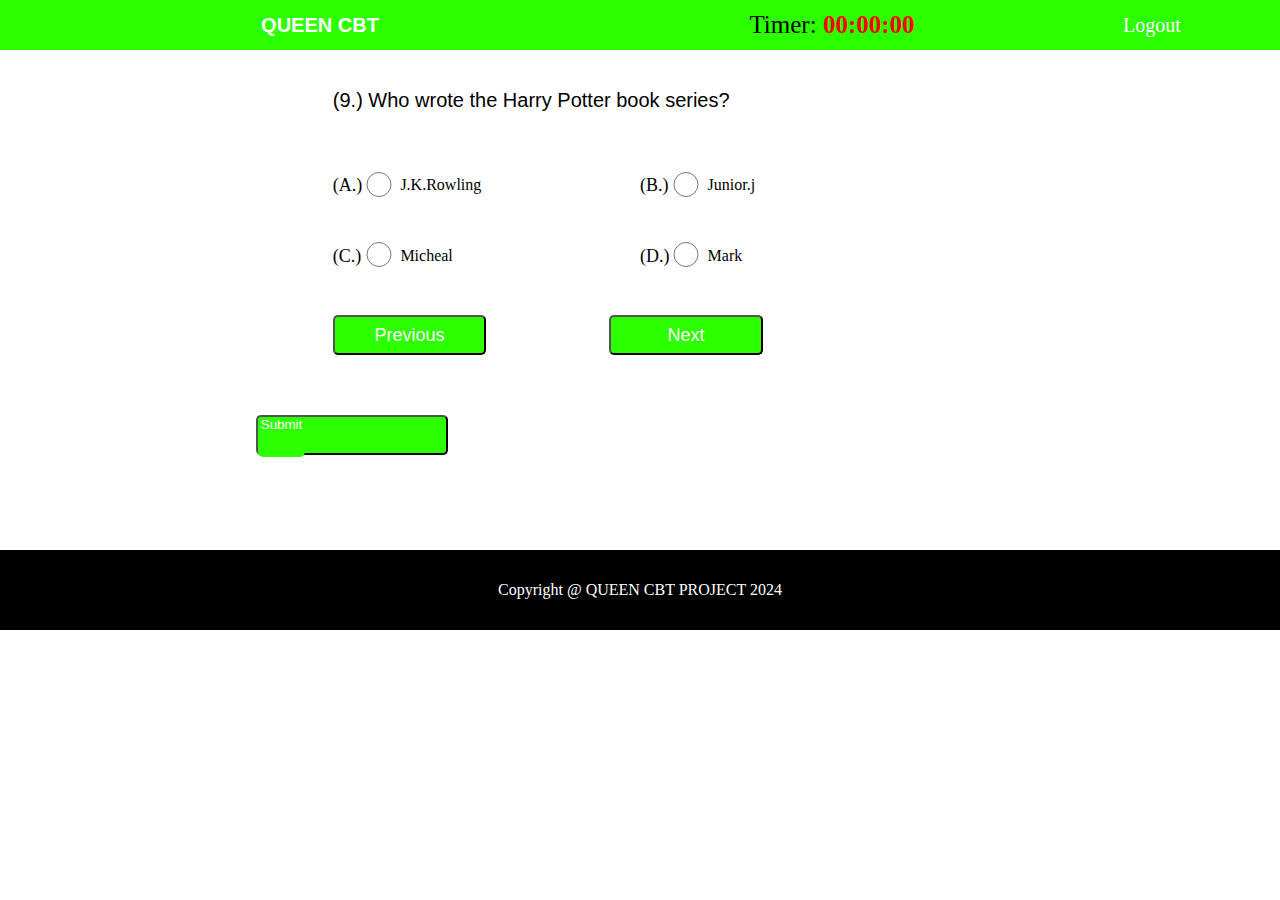
<file: page8.html>
<!DOCTYPE html>
<head>
     <title>CBT Project</title>
     <link rel="stylesheet" href="styles.css">
</head>
    <body>
        <!--- wrapper class starts here -->
        <div class="wrapper">
               
            <!--- header class starts here -->
            <div class="header">

                <!--- name class starts here -->
                <div class="name">QUEEN CBT</div>
                 <!--- name class ends here -->     
                 
                 
                 <!--- timer class starts here -->
                <div class="timer"><span style="color: black;">Timer:</span> <strong>00:00:00</strong></div>
                <!--- timer class ends here -->  
                
                
                <!--- out class starts here -->
                <div class="out"><a style="color:white; text-decoration: none;" href="login.html">Logout</a></div>
                 <!--- out class ends here --> 
                
                 
            </div>
            <!-- header class ends here-->


             <!--- insider class starts here -->
             <div class="insider">
                 <form method="post">
                <!--- message class starts here -->
                     <div class="message">(9.) Who wrote the Harry Potter book series?
                    </div>
                 <!--- message class ends here -->
                 
                 <!--- answer class starts here-->
                         <div class="answer">
                          
                            <!--- answer_opt starts here -->
                            <div class="answer_opt">
                                
                                <!---- answer_a class starts here -->
                                <label class="answer_q">(A.)</label>
                                <!---- answer_a class ends here -->
                                
                                <!---- answer_in class starts here -->
                                    <input type="radio" value="J.K.Rowling" class="answer_in"/>  
                                <!---- answer_in class ends here -->
                                
                                <!---- answer_q class starts here -->
                                <label class="answer_b">J.K.Rowling</label>
                                <!---- answer_q class ends here -->
                            
                            
                            </div>
                            <!--- answer_opt ends here -->
 


                            <!--- answer_opt starts here -->
                            <div class="answer_opt">
                                
                                <!---- answer_q class starts here -->
                                <label class="answer_q">(B.)</label>
                                <!---- answer_q class ends here -->
                                
                                <!---- answer_in class starts here -->
                                    <input type="radio" value="Junior.j" class="answer_in"/>  
                                <!---- answer_in class ends here -->
                                
                                <!---- answer_b class starts here -->
                                <label class="answer_b">Junior.j</label>
                                <!---- answer_b class ends here -->
                            
                            
                            </div>
                            <!--- answer_opt ends here -->


                            <!--- answer_opt starts here -->
                            <div class="answer_opt">
                                
                                <!---- answer_q class starts here -->
                                <label class="answer_q">(C.)</label>
                                <!---- answer_q class ends here -->
                                
                                <!---- answer_in class starts here -->
                                    <input type="radio" value="Micheal" class="answer_in"/>  
                                <!---- answer_in class ends here -->
                                
                                <!---- answer_b class starts here -->
                                <label class="answer_b">Micheal</label>
                                <!---- answer_b class ends here -->
                            
                            
                            </div>
                            <!--- answer_opt ends here -->


                            <!--- answer_opt starts here -->
                            <div class="answer_opt">
                                
                                <!---- answer_q class starts here -->
                                <label class="answer_q">(D.)</label>
                                <!---- answer_q class ends here -->
                                
                                <!---- answer_in class starts here -->
                                    <input type="radio" value="Mark" class="answer_in"/>  
                                <!---- answer_in class ends here -->
                                
                                <!---- answer_b class starts here -->
                                <label class="answer_b">Mark</label>
                                <!---- answer_b class ends here -->
                            
                            
                            </div>
                            <!--- answer_opt ends here -->

                             
                            



                                  
                                 
                         </div>
                 <!--- answer class ends here-->
 


                  <!--- Previous class starts here-->
                 <div class="Previous">
                  

                    <!--  prev class starts here -->
                         <button class="prev">
                            <a class="prev_a" href="page7.html" >Previous</a>
                        </button>
                    <!--  prev class ends here -->


                    <!--  nxt class starts here -->
                    <button class="prev">
                        <a class="prev_a" href="page9.html" >Next</a>
                    </button>
                <!--  nxt class ends here -->

                     
                 </div>
                 <!--- Previous class ends here-->

                 <!--  Submit class starts here -->
                 <div> 
                    <button class="submit">
                      <a class="submit" href="index.html" >Submit</a> 
                    </button>
                 </div>
                  <!--  Submit class ends here -->
                </form>

             </div>
             <!-- insider class ends here-->
            
              <!-- footer class starts here-->
                      <div class="footer"> Copyright @ QUEEN CBT PROJECT 2024</div>
              <!-- footer class ends here-->
 


        </div>
       <!--- wrapper class ends here -->
 

    </body>


</html>
</file>
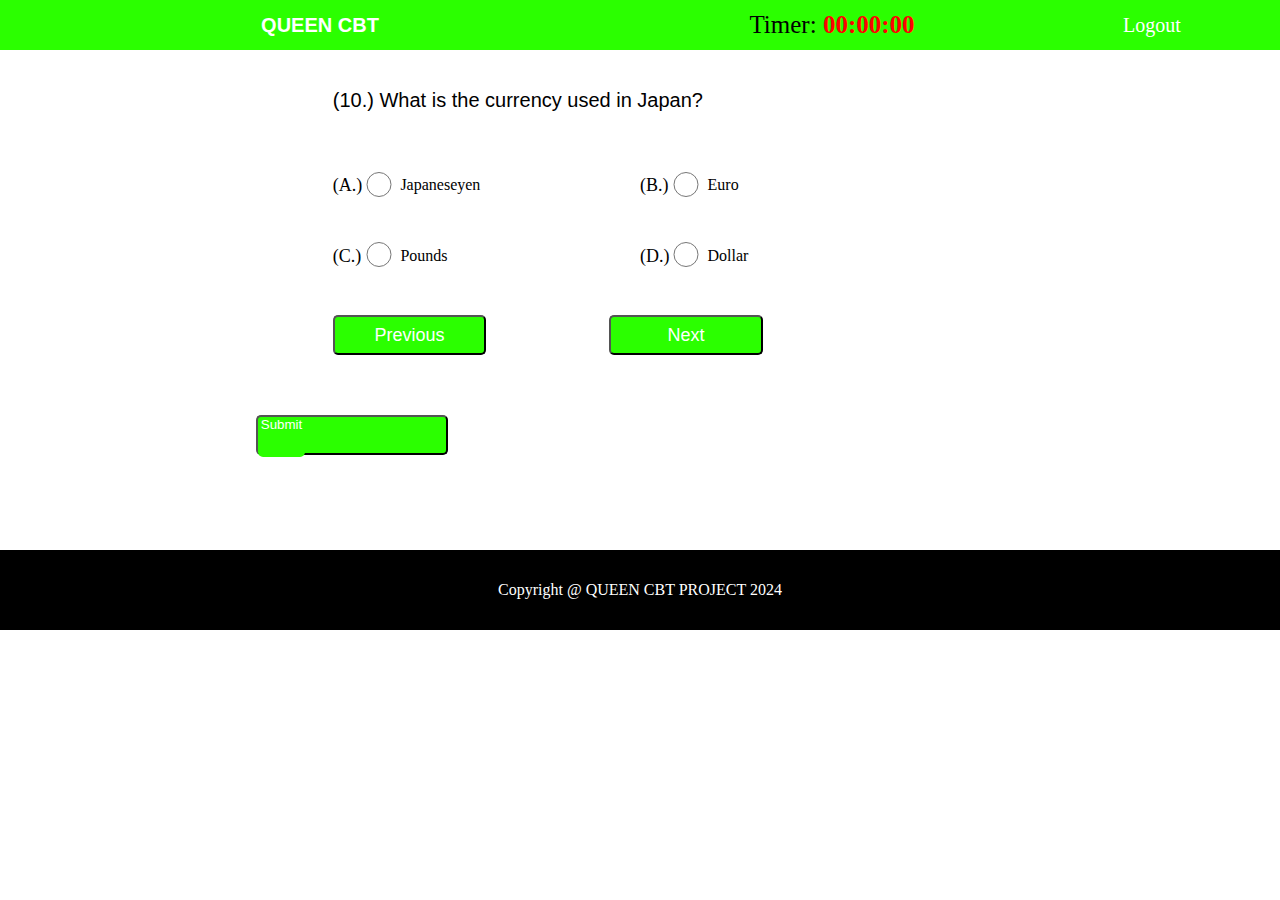
<file: page9.html>
<!DOCTYPE html>
<head>
     <title>CBT Project</title>
     <link rel="stylesheet" href="styles.css">
</head>
    <body>
        <!--- wrapper class starts here -->
        <div class="wrapper">
               
            <!--- header class starts here -->
            <div class="header">

                <!--- name class starts here -->
                <div class="name">QUEEN CBT</div>
                 <!--- name class ends here -->     
                 
                 
                 <!--- timer class starts here -->
                <div class="timer"><span style="color: black;">Timer:</span> <strong>00:00:00</strong></div>
                <!--- timer class ends here -->  
                
                
                <!--- out class starts here -->
                <div class="out"><a style="color:white; text-decoration: none;" href="login.html">Logout</a></div>
                 <!--- out class ends here --> 
                
                 
            </div>
            <!-- header class ends here-->


             <!--- insider class starts here -->
             <div class="insider">
                 <form method="post">
                <!--- message class starts here -->
                     <div class="message">(10.)  What is the currency used in Japan?
                </div>
                 <!--- message class ends here -->
                 
                 <!--- answer class starts here-->
                         <div class="answer">
                          
                            <!--- answer_opt starts here -->
                            <div class="answer_opt">
                                
                                <!---- answer_a class starts here -->
                                <label class="answer_q">(A.)</label>
                                <!---- answer_a class ends here -->
                                
                                <!---- answer_in class starts here -->
                                    <input type="radio" value="Japanese yen" class="answer_in"/>  
                                <!---- answer_in class ends here -->
                                
                                <!---- answer_q class starts here -->
                                <label class="answer_b">Japaneseyen</label>
                                <!---- answer_q class ends here -->
                            
                            
                            </div>
                            <!--- answer_opt ends here -->
 


                            <!--- answer_opt starts here -->
                            <div class="answer_opt">
                                
                                <!---- answer_q class starts here -->
                                <label class="answer_q">(B.)</label>
                                <!---- answer_q class ends here -->
                                
                                <!---- answer_in class starts here -->
                                    <input type="radio" value="Euro" class="answer_in"/>  
                                <!---- answer_in class ends here -->
                                
                                <!---- answer_b class starts here -->
                                <label class="answer_b">Euro</label>
                                <!---- answer_b class ends here -->
                            
                            
                            </div>
                            <!--- answer_opt ends here -->


                            <!--- answer_opt starts here -->
                            <div class="answer_opt">
                                
                                <!---- answer_q class starts here -->
                                <label class="answer_q">(C.)</label>
                                <!---- answer_q class ends here -->
                                
                                <!---- answer_in class starts here -->
                                    <input type="radio" value="Pounds" class="answer_in"/>  
                                <!---- answer_in class ends here -->
                                
                                <!---- answer_b class starts here -->
                                <label class="answer_b">Pounds</label>
                                <!---- answer_b class ends here -->
                            
                            
                            </div>
                            <!--- answer_opt ends here -->


                            <!--- answer_opt starts here -->
                            <div class="answer_opt">
                                
                                <!---- answer_q class starts here -->
                                <label class="answer_q">(D.)</label>
                                <!---- answer_q class ends here -->
                                
                                <!---- answer_in class starts here -->
                                    <input type="radio" value="Dollar" class="answer_in"/>  
                                <!---- answer_in class ends here -->
                                
                                <!---- answer_b class starts here -->
                                <label class="answer_b">Dollar</label>
                                <!---- answer_b class ends here -->
                            
                            
                            </div>
                            <!--- answer_opt ends here -->

                             
                            



                                  
                                 
                         </div>
                 <!--- answer class ends here-->
 


                  <!--- Previous class starts here-->
                 <div class="Previous">
                  

                    <!--  prev class starts here -->
                         <button class="prev">
                            <a class="prev_a" href="page8.html" >Previous</a>
                        </button>
                    <!--  prev class ends here -->


                    <!--  nxt class starts here -->
                    <button class="prev">
                        <a class="prev_a" href="index.html" >Next</a>
                    </button>
                <!--  nxt class ends here -->

                     
                 </div>
                 <!--- Previous class ends here-->

                 <!--  Submit class starts here -->
                 <div> 
                    <button class="submit">
                      <a class="submit" href="index.html" >Submit</a> 
                    </button>
                 </div>
                  <!--  Submit class ends here -->
                </form>

             </div>
             <!-- insider class ends here-->
            
              <!-- footer class starts here-->
                      <div class="footer"> Copyright @ QUEEN CBT PROJECT 2024</div>
              <!-- footer class ends here-->
 


        </div>
       <!--- wrapper class ends here -->
 

    </body>


</html>
</file>
<file: styles.css>
*{
    margin: 0px;
    padding: 0px;
}

.wrapper{
    width: 100%;
    float: left;
}

.header{
    width: 100%;
    float: left;
    background-color: #2bff00;
    color: azure;
    height: 50px;
    font-size: 20px;
    text-align: center;

}

.insider{
    width: 60%;
    margin-left: 20%;
    margin-right: 20%;
    height: 500px;
    float: left;
}

.message{
    width:80%;
    height:100px;
    margin-left: 10%;
    margin-right: 10%;
    float: left;
    font-size: 20px;
    font-family: 'Gill Sans', 'Gill Sans MT', Calibri, 'Trebuchet MS', sans-serif;
    color: black;
    line-height: 100px;
}

.answer{
    width: 80%;
    margin-left: 10%;
    margin-right: 10%;
    height: 150px;
    float: left;
    margin-top: 2%;
}

.Previous{
    width:80%;
    height:100px;
    margin-left: 10%;
    margin-right: 10%;
    float: left;
    font-size: 20px;
    font-family: 'Gill Sans', 'Gill Sans MT', Calibri, 'Trebuchet MS', sans-serif;
    color: black;
    line-height: 100px;
}

.answer_opt{
    width: 50%;
    float: left;
    height: 40px;
    margin-bottom: 5%;
}

.answer_q{
    width:10%;
    height: 20px;
    float: left;
    font-size: 18px;
    line-height: 40px;
}

.answer_in{
    width: 10%;
    float: left;
    height: 25px;
    margin-top: 2%;
}

.answer_b{
    width: 20%;
    line-height: 40px;
    float: left;
    padding-left: 2%;
}

.prev{
    width: 25%;
    height: 40px;
    float: left;
    background-color: #2bff00;
    color: #fff;
    border-radius: 5px 5px 5px 5px;
    text-decoration: none;
    margin-right: 20%;
}

.prev_a{
    color: white;
    text-decoration: none;
    font-size: 18px;
    font-family: Arial, Helvetica, sans-serif;
}

.name{
    width: 50%;
    float: left;
    font-size: 20px;
    font-family: Arial, Helvetica, sans-serif;
    line-height: 50px;
    color: #fff;
    font-weight: bold;
}

.timer{
    width: 30%;
    float: left;
    line-height: 50px;
    color: red;
    font-size: 25px;
}

.out{
    width:20%;
    line-height: 50px;
    float: left;
}

.footer{
    width: 100%;
    float: left;
    background-color: black;
    color: white;
    height: 80px;
    line-height: 80px;
    text-align: center;
}

.submit{
    width: 25%;
    height: 40px;
    float: left;
    background-color: #2bff00;
    color: #fff;
    border-radius: 5px 5px 5px 5px;
    text-decoration: none;
    margin-right: 20%;

}
</file>
